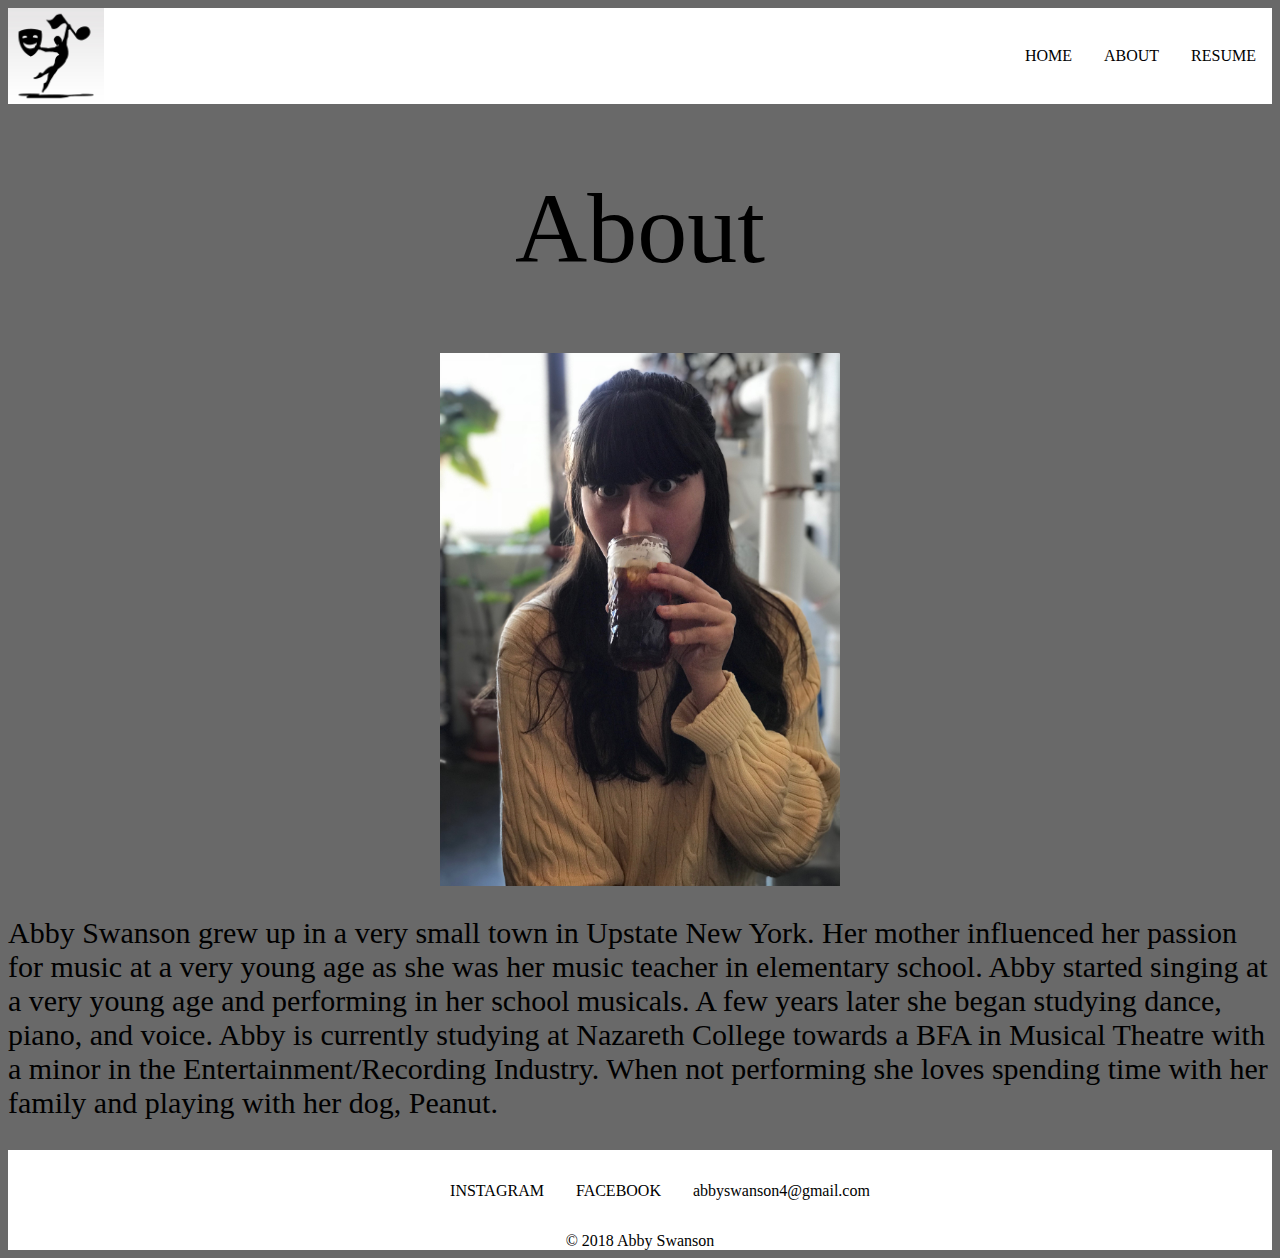
<file: about.html>
<!DOCTYPE html>
<html lang="en">
<head>
    <meta charset="utf-8">
    <title>ABOUT - Abby Swanson</title>
    <link rel="stylesheet" type="text/css" href="css/styles.css">
<style>

h1{
    text-align: center;
    font-size: 100px;
    }
img{ 
    display: block;
    margin-left: auto;
    margin-right: auto;}
p{
    font-size: 30px;
    }
    </style>
</head>
<body>
 <header>
        <a href="https://www.google.com"><img class="logo" src="images/logo.jpg" alt="logo"></a>
     <nav>
            <ul>
            <li><a href="index.html">Home</a></li>
            <li><a href="about.html">About</a></li>
            <li><a href="resume.html">Resume</a></li>
            </ul></nav>
    </header>
    <h1>About</h1>
    <img src="images/IMG_2294.jpg" alt="Abby Swanson" id="abbyswanson">
    <p>Abby Swanson grew up in a very small town in Upstate New York. Her mother influenced her passion for music at a very young age as she was her music teacher in elementary school. Abby started singing at a very young age and performing in her school musicals. A few years later she began studying dance, piano, and voice. Abby is currently studying at Nazareth College towards a BFA in Musical Theatre with a minor in the Entertainment/Recording Industry. When not performing she loves spending time with her family and playing with her dog, Peanut. </p>
   <footer>
        <nav>
        <ul>
       <li> 
             <a href="https://www.instagram.com/abby_swanson/">Instagram </a></li>
         <li>
             <a href=https://www.facebook.com/people/Abby-Swanson/100009725624951>Facebook</a></li>
         <li>
            abbyswanson4@gmail.com</li>
        </ul>
        </nav>
    
        &copy; 2018 Abby Swanson
        </footer>
    </body>
    
</html>
</file>
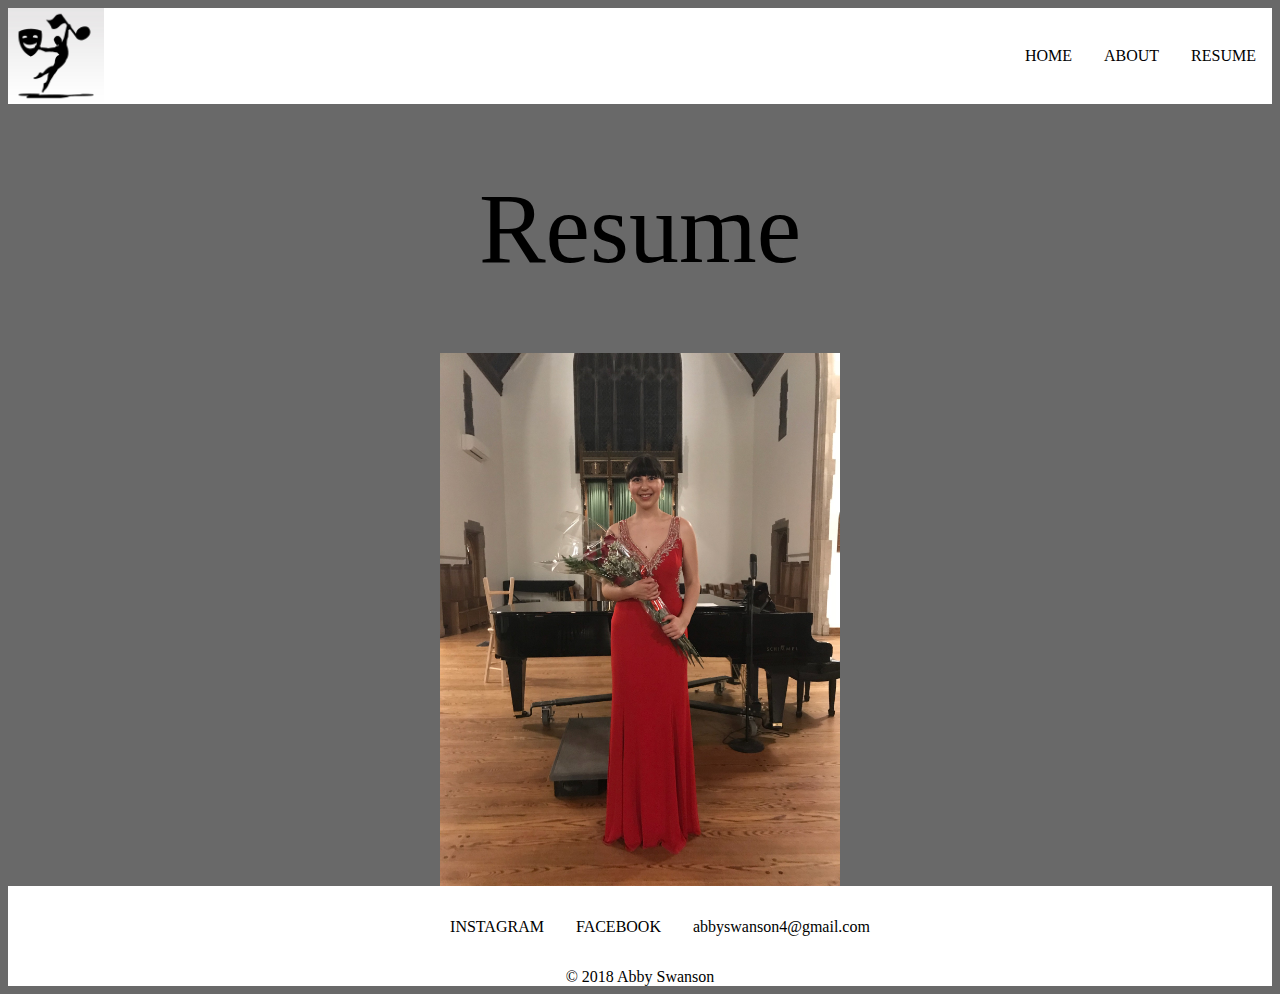
<file: resume.html>
<!DOCTYPE html>
<html lang="en">
<head>
    <meta charset="utf-8">
    <title>RESUME - Abby Swanson</title>
    <link rel="stylesheet" type="text/css" href="css/styles.css">
<style>
    h1{
        text-align: center;
        font-size: 100px;}
    img{
        display: block;
        margin-left: auto;
        margin-right: auto;
    }
    </style>
</head>
<body>
     <header>
        <a href="https://www.google.com"><img class="logo" src="images/logo.jpg" alt="logo"></a>
     <nav>
            <ul>
            <li><a href="index.html">Home</a></li>
            <li><a href="about.html">About</a></li>
            <li><a href="resume.html">Resume</a></li>
            </ul></nav>
    </header>
    <h1>Resume</h1>
    <img src="images/IMG_2216.jpg" alt="Abby Swanson" id="concert">
 <footer>
      <nav>
        <ul>
          <li> 
             <a href="https://www.instagram.com/abby_swanson/">Instagram </a></li>
         <li>
             <a href=https://www.facebook.com/people/Abby-Swanson/100009725624951>Facebook</a></li>
         <li>
            abbyswanson4@gmail.com</li>
          </ul>
        </nav>
    
        &copy; 2018 Abby Swanson
        </footer>
</body>
</html>
</file>
<file: css/styles.css>
h1,
h2 {
    font-weight: 400;
}
body{
    background-color: dimgrey;
}
#myheadshot{
    width: 450px;
}
#imaginary{
    width: 450px;
    
}
#abbyswanson{
    width: 400px;
}
#concert{
    width:400px;
}
a{
    text-transform: uppercase;
    color: black;
    text-decoration: none;
}
a:hover{
    text-decoration: underline;
}

.logo {
    height: 6em;
}
header {
    display: flex;
    align-items: center;
    background-color: white;
}
header nav{
    flex: 1;
}
header nav ul {
    display: flex;
    justify-content: flex-end;
}
header nav li{
    list-style-type: none;
    padding: 1em;
}
main{
    display: flex;
    align-items: center;
    flex: 1;
}
footer{
    background-color: white;
    display:flex;
    flex-direction: column;
    align-items: center
}
footer nav ul{
    display: flex;
}
footer nav li{
    list-style-type: none;
    font-size: 1em;
    padding: 1em;
}
@media screen and (max-width: 30rem){
    header,
    main,
    footer{
        flex-direction:column;
    }
}
</file>
